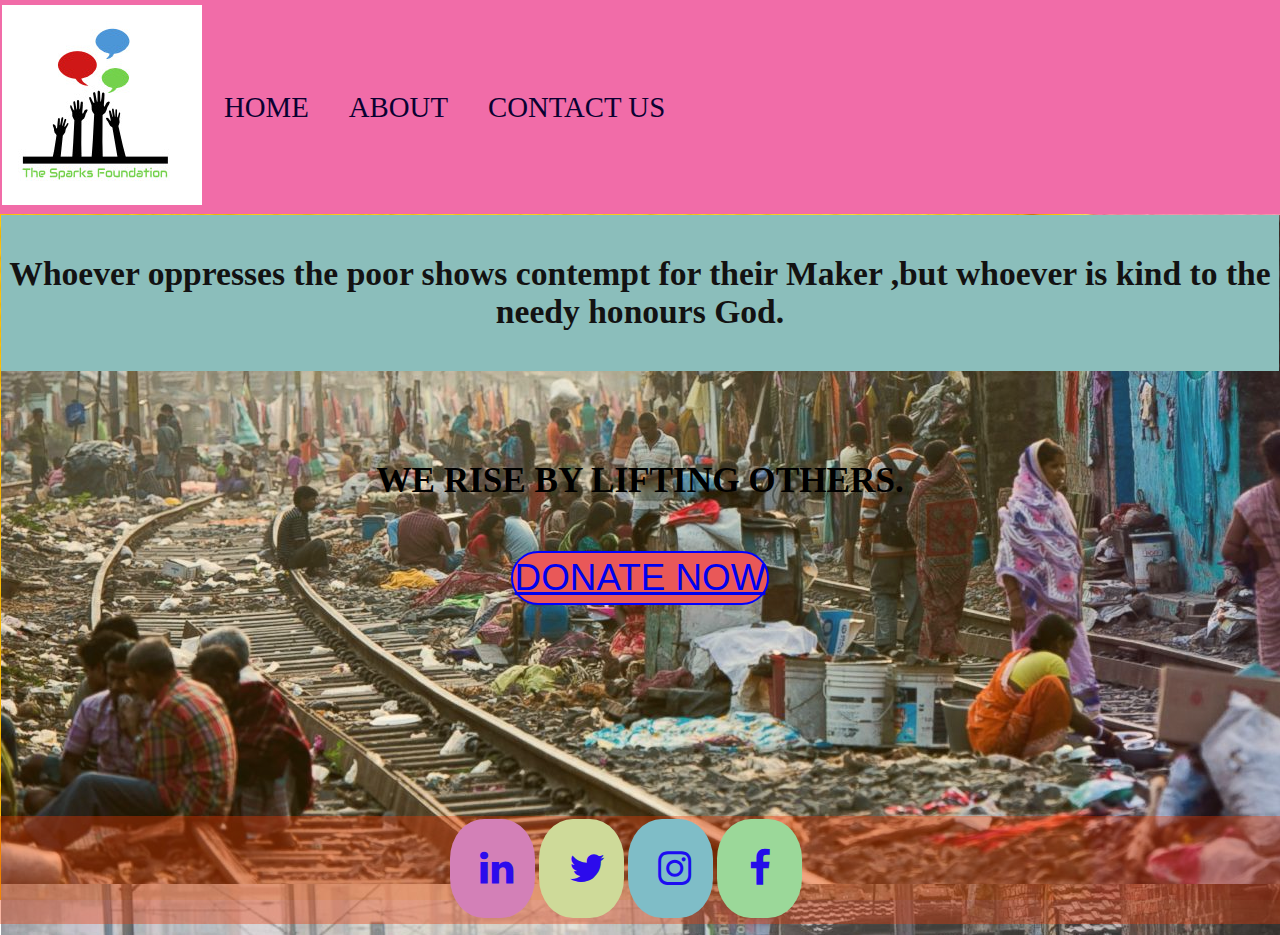
<file: index.html>
<!DOCTYPE html>
<html lang="en">
<head>
    <meta charset="UTF-8">
    <meta http-equiv="X-UA-Compatible" content="IE=edge">
    <meta name="viewport" content="width=device-width, initial-scale=1.0">
    <meta name ="keywords" content="poverty,poverty in india,underdevelopment,starvation,impoverishment,poorness,help for needy people,poverty & hunger">
    <meta name="robots" content ="INDEX,FOLLOW">
    <link rel="stylesheet" href="https://cdnjs.cloudflare.com/ajax/libs/font-awesome/4.7.0/css/font-awesome.min.css">
    <title>In charity there is no excess | Sparkhumanityservice.com </title>
    <link rel="stylesheet" href="style.css">
    

   
</head>
<body>
    <nav id="navbar">
        <div id="logo">
            <img src="logoimg.jpg" alt="Sparkhumanityservice.com" >
        
        </div>
        <ul>
            <li class="item"><a href="index.html">HOME</a></li>
            <li class="item"><a href="about.html">ABOUT</a></li>
            <li class="item"><a href="contact.html">CONTACT US</a></li>

        </ul>
    </nav>
     <section id="home">
         <h1 class="firstline">Whoever oppresses the poor shows contempt for their Maker ,but whoever is kind to the needy honours God.</h1>
         <h2 class="secondline"><br>       WE RISE BY LIFTING OTHERS.</h2>
         <button class="btn"> <a href=donation.html>DONATE NOW</a></button>
         
     </section>
     <section id="contact">
         
     </section>
    
      
        <nav id ="mainpage">
        <footer>
         <div id="icon">
                    <a href="https://www.linkedin.com/company/the-sparks-foundation/" target="_blank"class ="fa fa-linkedin"></a>
                    <a href="http://twitter.com/tsfsignapore?s=09" target="_blank"class ="fa fa-twitter"></a>
                    <a href="https://www.instagram.com/thesparkfoundation.info" target="_blank"class ="fa fa-instagram"></a>
                    <a href="https://m.facebook.com/1019355984908311/" target="_blank"class ="fa fa-facebook"></a>
                </div>
                </footer>
            </nav>

    
    
</body>
</html>
</file>
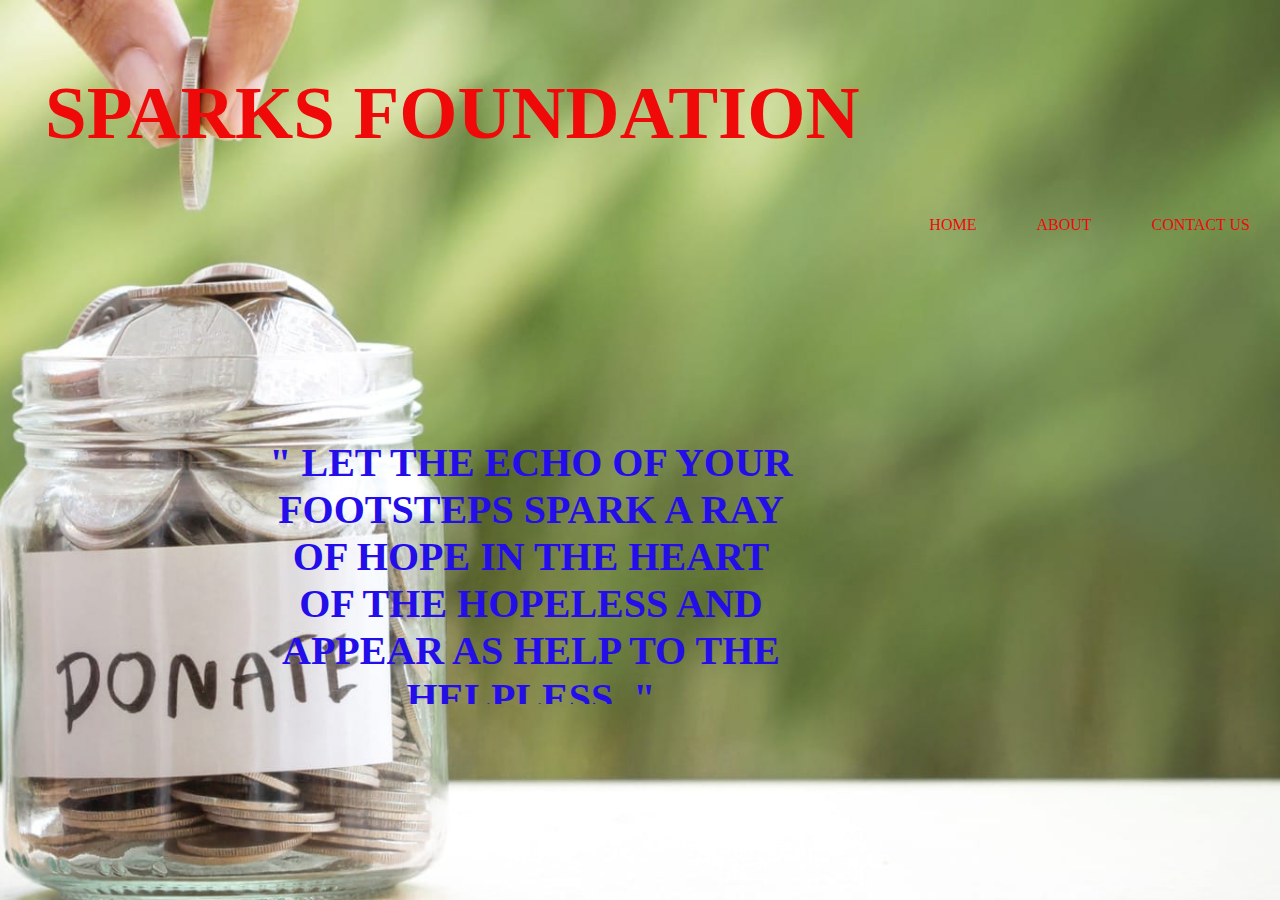
<file: donation.html>
<!DOCTYPE html>
<html>
    <head>
        <title>Sparks Foundation</title>
        <meta name="viewport" content="width=device-width, initial-scale=1.0">

        <link rel="stylesheet" href ="donation.css">
        <style font-family: 'Montserrat', sans-serif;></style>


    </head>
    <body>
        <header class="header" style="margin-top: 0px;">
            <div class="heading">
            <h3 style="margin-left: 5px; margin-top: 30px;"><a href="spark.html" class="heading">SPARKS FOUNDATION</a></h3></div>
            <input class="menu-btn" type="checkbox" id="menu-btn" />
            <label class="menu-icon" for="menu-btn"><span class="navicon"></span></label>
            <ul class="menu">
              <li><a href="index.html">HOME</a></li>
              <li><a href="about.html">ABOUT</a></li>
              <li><a href="contact.html">CONTACT US</a></li>
              
            </ul>

            <div class="excel">
            <div class='redbg' style="position: relative">
            <h3 style="color:rgb(35, 13, 233);"> <br>" Let the echo of your footsteps spark a ray of hope in the heart of the hopeless and appear as help to the helpless.  "</h3><br><br>
            <form style="margin-left: 60px;">
                <script src="https://checkout.razorpay.com/v1/payment-button.js" data-payment_button_id="pl_Hlx3NGg531vvmc" async> </script>
                
             </form>
            </div>
        </div>
        

        </header>

    </body>
</html>
</file>
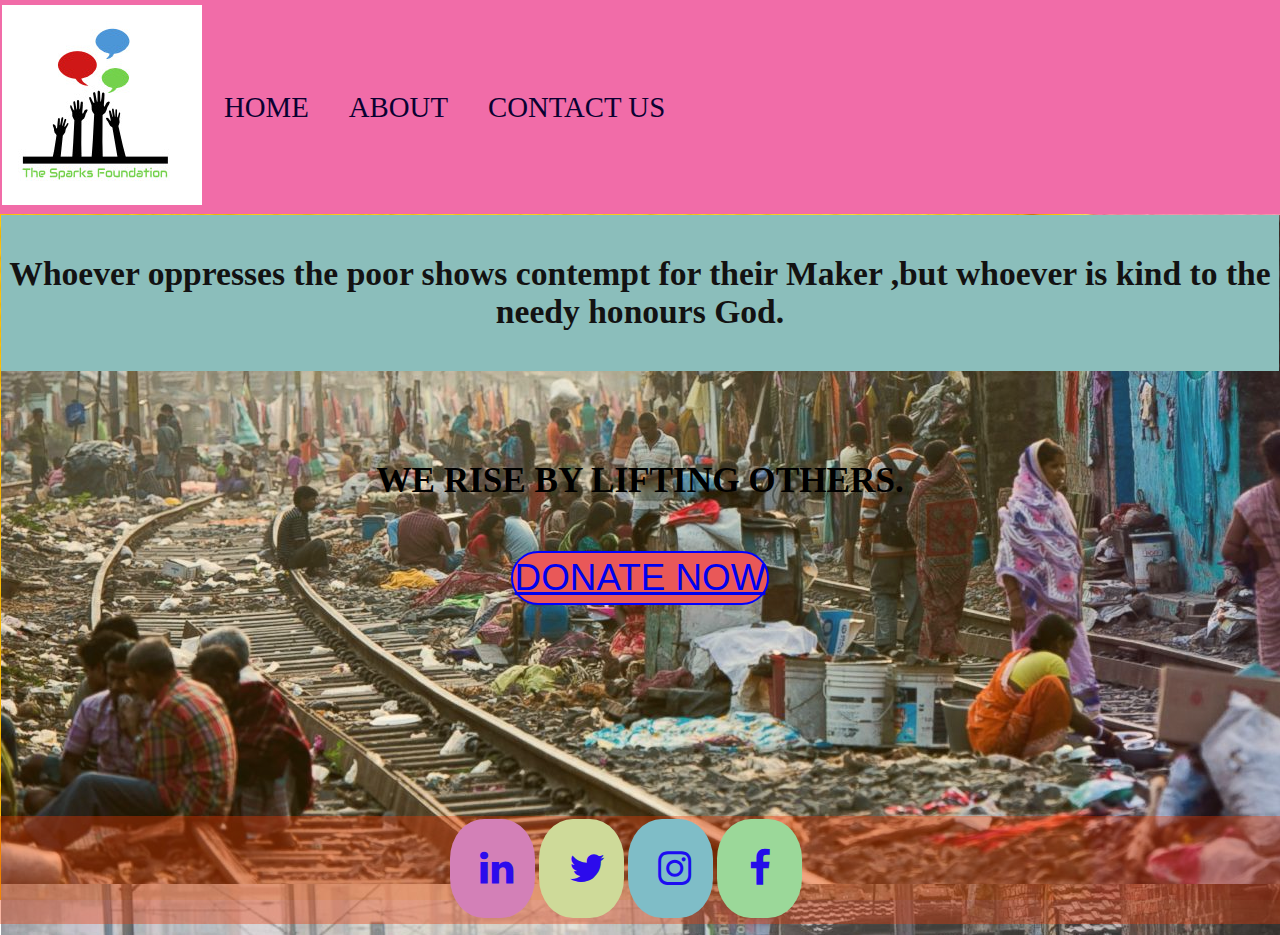
<file: spark.html>
<!DOCTYPE html>
<html lang="en">
<head>
    <meta charset="UTF-8">
    <meta http-equiv="X-UA-Compatible" content="IE=edge">
    <meta name="viewport" content="width=device-width, initial-scale=1.0">
    <meta name ="keywords" content="poverty,poverty in india,underdevelopment,starvation,impoverishment,poorness,help for needy people,poverty & hunger">
    <meta name="robots" content ="INDEX,FOLLOW">
    <link rel="stylesheet" href="https://cdnjs.cloudflare.com/ajax/libs/font-awesome/4.7.0/css/font-awesome.min.css">
    <title>In charity there is no excess | Sparkhumanityservice.com </title>
    <link rel="stylesheet" href="style.css">
    

   
</head>
<body>
    <nav id="navbar">
        <div id="logo">
            <img src="logoimg.jpg" alt="Sparkhumanityservice.com" >
        
        </div>
        <ul>
            <li class="item"><a href="spark.html">HOME</a></li>
            <li class="item"><a href="about.html">ABOUT</a></li>
            <li class="item"><a href="contact.html">CONTACT US</a></li>

        </ul>
    </nav>
     <section id="home">
         <h1 class="firstline">Whoever oppresses the poor shows contempt for their Maker ,but whoever is kind to the needy honours God.</h1>
         <h2 class="secondline"><br>       WE RISE BY LIFTING OTHERS.</h2>
         <button class="btn"> <a href=donation.html>DONATE NOW</a></button>
         
     </section>
     <section id="contact">
         
     </section>
    
      
        <nav id ="mainpage">
        <footer>
         <div id="icon">
                    <a href="https://www.linkedin.com/company/the-sparks-foundation/" target="_blank"class ="fa fa-linkedin"></a>
                    <a href="http://twitter.com/tsfsignapore?s=09" target="_blank"class ="fa fa-twitter"></a>
                    <a href="https://www.instagram.com/thesparkfoundation.info" target="_blank"class ="fa fa-instagram"></a>
                    <a href="https://m.facebook.com/1019355984908311/" target="_blank"class ="fa fa-facebook"></a>
                </div>
                </footer>
            </nav>

    
    
</body>
</html>
</file>
<file: style.css>
*{
    margin:0;
    padding:0;
}
:root{
    --navbar-height:60px;

}

#navbar{
    display:flex;
    align-items: center;
}
#logo{
 margin:5px 2px;

}
#logo.img{
 margin:8px 3px;
 height:60px;}
#navbar{
    position: relative;
}
#navbar ul{
  display:flex;
}
#navbar::before{
    content:"";
    background:rgb(241, 108, 168);
    position:absolute;
    height:100%;
    width:100%;
    z-index:-1;
    opacity: 1px;
}
#navbar ul li{
    list-style:none;
    font-size:1.8rem;

}
#navbar ul li a{
    color:rgb(10, 1, 49);
    display:block;
    padding: 3px 20px ;
    border-radius: 22px;
    text-decoration: none;

}
#navbar ul li a:hover{
    color:rgb(109, 6, 245);
    display:block;
    padding: 3px 20px ;
    border-radius: 22px;
    text-decoration: none;

}
#home{
    padding:1px 1px ;
    justify-content: center;
    height:600px;
    background-attachment: fixed;

}
#home::before{
    content:"";
    background :url('./bg.jpg');
    position:absolute;
    height:80%;
    width:100%;
    z-index:-1;
    opacity: 0.89;
}
#home h1{
    color:rgb(19,18,18);
    text-align: center;
    font-size: 2.1rem;
    
    background:rgb(139, 190, 187);
}
.firstline{
    font-size:3.9rem;
    padding:40px 3px;
    

}
#home h2{
    color: black;
    text-align: center;
    font-family:sans serif;
    font-size: 2.2rem;
}
#home h2:hover{
    color:rgb(228, 219, 104);
    text-align: center;
    font-family:sans serif;
    font-size: 2.2rem;
}
.secondline{
    font-size:11.8rem;
    padding:50px 40px;
}
#home button{
    color:red;
    display:flex;
    justify-content: center;
    text-align: center;
    margin:auto;
    font-size:2.3rem;
    color:black;
    background-color:rgb(233 ,88, 88);
    border-radius: 30px;
}
#home button:hover{
    color:rgb(206, 218, 153);
    display:flex;
    justify-content: center;
    text-align: center;
    margin:auto;
    font-size:2.3rem;

} 
.btn{
    padding:4px 2px;
    font-size:3.2rem;
    border:2px solid blue;

}
.fa{
    position:relative;
    padding: 30px;
    font-size:39px;
    width:25px;
    text-align:center;
    text-decoration: none;
    border-radius: 40%;
}

#mainpage::before{
    content:"";
    background:rgba(235, 59, 5, 0.952);
    position:absolute;
    height: 12%;
    width:100%;
    z-index:-1;
    opacity: 0.4;
    text-align: center;
    

}
#icon { padding: 3px 450px ;

}
.fa:hover{
    opacity: 0.9;
    color:red;
}
.fa-linkedin{
    background:rgb(211, 128, 183);
    color:rgb(44, 11, 236);
}
.fa-twitter{
    background:rgb(206, 218, 153);
    color:rgb(44, 11, 236);
}
.fa-instagram{
    background:rgb(127, 189, 199);
    color:rgb(28, 13, 241);
}.fa-facebook{
    background:rgb(155, 216, 153);
    color:rgb(35, 13, 233);
}



.about{
    padding:0px opx;
}
:root{
    --navbarabt-height:60px;

}

#navbarabt{
    display:flex;
    align-items: center;
}

#navbarabt{
    position: relative;
}
#navbarabt ul{
  display:flex;
}
#navbarabt ::before{
    content:"";
    background:rgb(165, 224, 28);
    position:absolute;
    height:100%;
    width:100%;
    z-index:-1;
    opacity: 1px;
}
#navbarabt ul li{
    list-style:none;
    font-size:1.8rem;

}
#navbarabt  ul li a{
    color:rgb(4, 1, 15);
    display:block;
    padding: 3px 20px ;
    border-radius: 22px;
    text-decoration: none;

}

#navbarabt  ul li a:hover{
    color:rgb(245, 11, 11);
    display:block;
    padding: 3px 20px ;
    border-radius: 22px;
    text-decoration: none;

}



#aboutpageimg img{
    width: 1400px;
    height: 650px;
    opacity:1.4;}
#information{
    background:rgb(126, 223, 166) ;
    background-size: cover;
    background-repeat: no-repeat;
    background-blend-mode: darken;
}

#information h1 {
    font-family: Cambria, Cochin, Georgia, Times, 'Times New Roman', serif;
    font-size:2.2rem;
}
#information p {
    font-family: Cambria, Cochin, Georgia, Times, 'Times New Roman', serif;
    font-size:3.5rem;
}
.unique{
    position:fixed;
    height:60px;
    width:100%;
    background:rgb(173, 75, 157);
}
.unique.section{
    padding:30px 70px;
    width:100px;
    height:80px;
}
.unique ul{
    float:right;
    margin-right:30px;
}
.unique ul li {
    margin:0 8px;
    list-style:none;
    line-height:60px;
    display:inline-block;
}
.unique ul li a{
    font-size:30px;
    color:rgb(12, 12, 11);
    padding: 5px 15px;
    text-decoration: none;
    font-family: -apple-system, BlinkMacSystemFont, 'Segoe UI', Roboto, Oxygen, Ubuntu, Cantarell, 'Open Sans', 'Helvetica Neue', sans-serif;
    transition: 5s;
}
.unique ul li a.active,
.unique ul li a:hover{
    border-radius: 4px;
    background :rgb(174 ,61, 112);
}
.details.center{
    font-family: -apple-system, BlinkMacSystemFont, 'Segoe UI', Roboto, Oxygen, Ubuntu, Cantarell, 'Open Sans', 'Helvetica Neue', sans-serif;
    transform: translate(-50% , -50%);
    top:60%;
    left:50%;
    position: absolute;
    user-select: none;

}
.center h1{
    text-align:center ;
    color:rgb(223, 21, 223);
    font-size:60px;
    font-weight:bold;
    width:500px;
}
.center.buttons{
    margin:4px 270px;
}
.buttons button{
   border-radius: 30px;
   border:2px solid brown;
   color:rgb(93, 236, 236);
   background: rgb(207, 134, 56);
   font-size:20px;
   height:60x;
   width:200px;
   font-size:20px;
   font-weight:25px;
   outline:none;
   cursor:pointer;
   transition:5s;
}
.buttons .btn2{
    margin-left:30px;
}
.buttons button:hover{
    background: deeppink;
}
body{
    background:url('contactbg.jpg') no-repeat;
    background-size: cover;
    margin:0;
    padding:0;
    height:100vh;
}
.section{
    font-family: -apple-system, BlinkMacSystemFont, 'Segoe UI', Roboto, Oxygen, Ubuntu, Cantarell, 'Open Sans', 'Helvetica Neue', sans-serif;
    background: rgb(85, 226, 85);
    color:peru;
    width:400px;
    margin:auto;
    padding:30px;
    margin-top:6%;
    text-align:center;
    
}
.section-img{
    width:200px;
    border-radius: 60%;
    height: 200px;

}
.section h1{
    color:black;
    font-family: -apple-system, BlinkMacSystemFont, 'Segoe UI', Roboto, Oxygen, Ubuntu, Cantarell, 'Open Sans', 'Helvetica Neue', sans-serif;
    font-size:50px;
    font-weight:100;
    letter-spacing: 6px;

}
.section h4{
    font-size: 12px;
    font-family: -apple-system, BlinkMacSystemFont, 'Segoe UI', Roboto, Oxygen, Ubuntu, Cantarell, 'Open Sans', 'Helvetica Neue', sans-serif;
    font-weight: 100;
    letter-spacing: 6px;
    color:black;
}
.section p{
    text-align:justify ;
}
ul{
    margin: 0;
    padding: 0;
}
.section li{
    margin:5px;
    list-style:none;
    display:inline-block;

}
.section li a{
    font-size:50px;
    text-decoration: none;
    color: black;
    transition: all ease-in-out 250ms;
}
.section li a:hover{
    color:red;
}
</file>
<file: donation.css>
* {
	margin: 0;
	padding: 0;
}
body {
    font-family:-apple-system, BlinkMacSystemFont, 'Segoe UI', Roboto, Oxygen, Ubuntu, Cantarell, 'Open Sans', 'Helvetica Neue', sans-serif;
    
}
body h2{
    color: rgb(17, 57, 236);
}
.heading h2{
    margin-top: 20px;
    margin-left: 50px;
}
header {
	background:url('todonate.jpg');
	height: 100vh;
	-webkit-background-size: cover;
	background-size: cover;
	background-position: center center;
	position: relative;
}
.heading{
	float: left;
}
.heading img {
	width: 100%;
}
.redbg{
	position: absolute;
	width: 550px;
	height: 200px;
    margin: 10% 20%;
	text-align: center;
}
.redbg h3 {
	text-align: center;
	color: rgb(207, 223, 71);
	text-transform: uppercase;
	font-size: 40px;
    padding : 10px 10px;
}
.redbg h3 span {
	color: #0cf072;
}
.redbg a {
	border: 1px solid rgb(213, 236, 6);
	padding: 25px 25px;
	text-decoration: none;
	text-transform: uppercase;
	font-size: 14px;
	margin-top: 20px;
	display: inline-block;
	color: rgb(201, 7, 81);
}
.redbg a:hover {
	background: rgb(56, 25, 196);
	color: rgb(248, 51, 2);
}
.excel{
    height: 50vh;
    width: 100vw;
    overflow: scroll;
    overflow-x: hidden;
   background-size: 6px 6px; 
  }


@media (max-width:600px) {

	.heading {
		
		width: 80%;
    text-align: center;
    margin-left: 120px;
		
	}
	.redbg{
		width: 100%;
		height: auto;
    margin: 30% 0;
    overflow: scroll;
    overflow-x: hidden;
	}
	.redbg h1 {
		font-size: 30px;
  }
  .heading h3{
    text-align: center;
    width:140px;
    margin-left: 20px;
  }
  
}
body {
    margin: 0;
    font-family: Montserrat;
  }
  
  a {
    color: rgb(240, 9, 9);
  }
  
  
  
  .header {
    background-color: rgb(167, 101, 101);
    margin-top: 20px;
    position: fixed;
    width: 100%;
    z-index: 3;
  }
  
  .header ul {
    margin: 0;
    padding: 0;
    list-style: none;
    overflow: hidden;
    
  }
  
  .header li a {
    display: block;
    padding: 10px 20px;
    text-decoration: none;
  }
  
  .header li a:hover,
  .header .menu-btn:hover {
    background: #fff;
	color: #333;
  }
  
  .header .heading{
    display: block;
    float: left;
    font-size: 2em;
    padding: 20px 20px;
    text-decoration: none;
  }
  
  .header .menu {
    clear: both;
    max-height: 0;
    transition: max-height .1s ease-out;
  }
  
  .header .menu-icon {
  
    cursor: pointer;
    display: inline-block;
    padding: 30px 20px;
    position: relative;
    user-select: none;
  }
  
  .header .menu-icon .navicon {
    background: rgb(236, 149, 207);
    display: block;
    height: 2px;
    position: relative;
    transition: background .2s ease-out;
    width: 17px;
  }
  
  .header .menu-icon .navicon:before,
  .header .menu-icon .navicon:after {
    background: rgb(238, 194, 236);
    content: '';
    display: block;
    height: 100%;
    position: absolute;
    transition: all .2s ease-out;
    width: 100%;
  }
  
  .header .menu-icon .navicon:before {
    top: 4px;
  }
  
  .header .menu-icon .navicon:after {
    top: -4px;
  }
  
  .header .menu-btn {
    display: none;
  }
  
  .header .menu-btn:checked ~ .menu {
    max-height: 230px;
  }
  
  .header .menu-btn:checked ~ .menu-icon .navicon {
    background: transparent;
  }
  
  .header .menu-btn:checked ~ .menu-icon .navicon:before {
    transform: rotate(-45deg);
  }
  
  .header .menu-btn:checked ~ .menu-icon .navicon:after {
    transform: rotate(45deg);
  }
  
  .header .menu-btn:checked ~ .menu-icon:not(.steps) .navicon:before,
  .header .menu-btn:checked ~ .menu-icon:not(.steps) .navicon:after {
    top: 0;
  }
  
  
  @media (min-width: 48em) {
    .header li {
      float: left;
    }
    .header li a {
      padding: 20px 30px;
    }
    .header .menu {
      clear: none;
      float: right;
      max-height: none;
    }
    .header .menu-icon {
      display: none;
    }
  }
</file>
